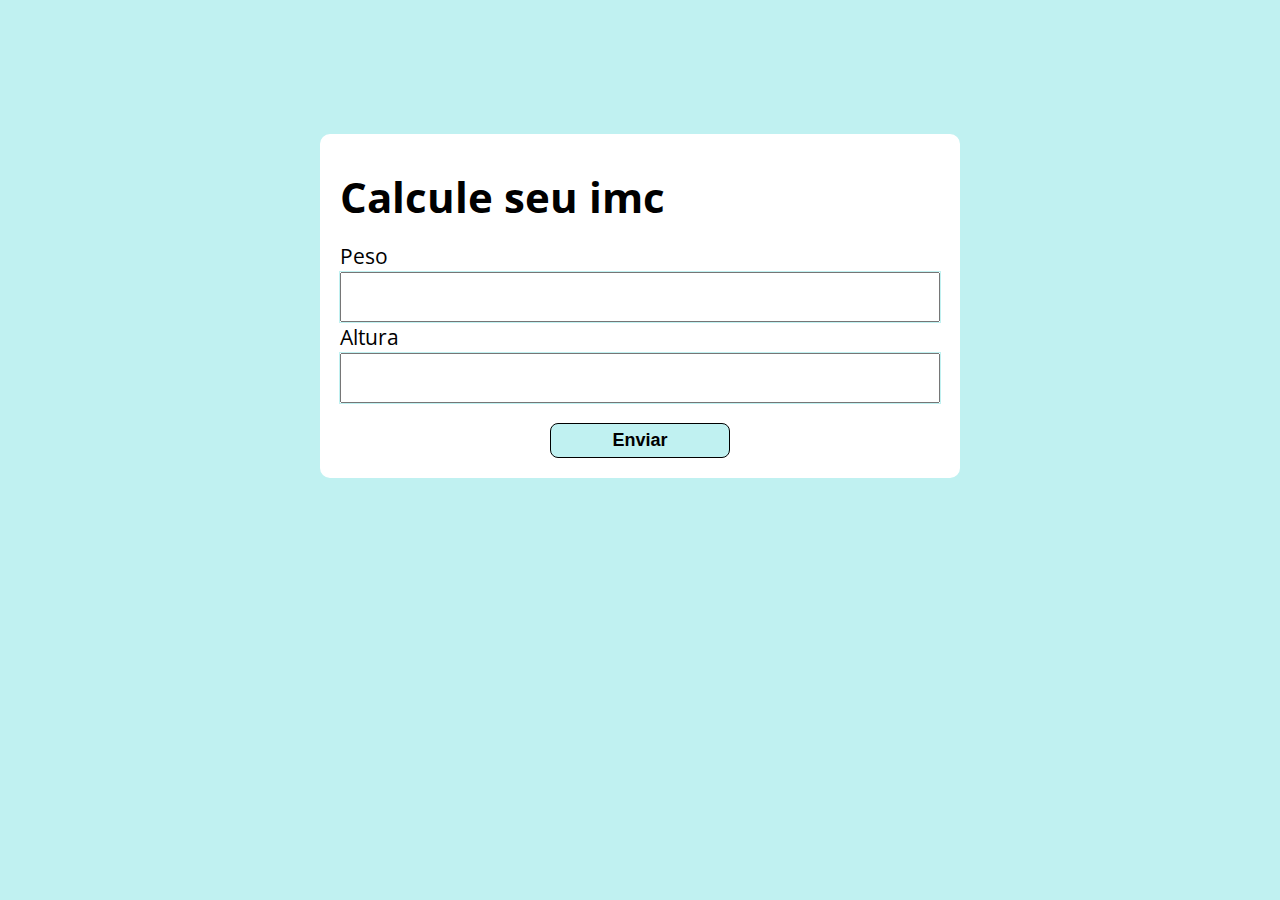
<file: OneDrive/Área de Trabalho/meu repositorio/calculadora_imc/index.html>
<!DOCTYPE html>
<html lang="pt-br">

<head>
    <meta charset="UTF-8">
    <meta http-equiv="X-UA-Compatible" content="IE=edge">
    <meta name="viewport" content="width=device-width, initial-scale=1.0">
    <link rel="stylesheet" href="./css/style.css">
    <title>Calculadora de imc</title>
</head>

<body>

    <section class="container">

        <h1>Calcule seu imc</h1>
      <form action="/" id="formulario" method="post">
<label for="peso">Peso</label>
<input type="text" id="peso" name="peso">
<label for="altura">Altura</label>
<input type="text" id="altura" name="altura">

<button type="submit">Enviar</button>

<div id="resultado"></div>


      </form>

        <!-- <form action="">
            <label for="input-teste-1">Label teste #1</label>
            <input type="text" id="input-teste-1">

            <label for="input-teste-2">Label teste #2</label>
            <input type="text" id="input-teste-2">


            <label for="input-teste-3">Label teste #3</label>
            <input type="text" id="input-teste-3">

            <label for="input-teste-4">Label teste #4</label>
            <input type="text" id="input-teste-4">



<button>enviar</button>

        </form> -->






    </section>



    <script src="./js/script.js"></script>
</body>

</html>
</file>
<file: OneDrive/Área de Trabalho/meu repositorio/calculadora_imc/css/style.css>
@import url('https://fonts.googleapis.com/css2?family=Asap:ital,wght@1,700&family=Nunito:wght@700&family=Open+Sans:wght@700&family=Yellowtail&display=swap');
:root {
    --primary-color: rgb(192, 241, 241);
}
* {
    box-sizing: border-box;
    outline: 0;
    
}
body {
    margin: 0;
    padding: 0;
    background-color: rgb(192, 241, 241);
    font-family: 'Open Sans', sans-serif;
    font-size: 1.3rem;
    line-height: 1.5em;
}
.container {
    max-width: 640px;
    margin: 134px auto;
    background-color: #fff;
    padding: 20px;
    border-radius: 10px;
    
}

form input, form label , form button {
    display: block
}
form input:focus {
margin-bottom: 10px;
}
form input {
    width: 100%;
    font-size: 24px;
    height: 50px;
    padding: 0 20px;
    outline: 1px solid var(--primary-color);
}
form button {
    width: 30%;
    margin: 0 auto;
    height: 35px;
    margin-top: 20px;
    font-size: 18px;
    font-weight: 800;
    background-color: var(--primary-color);
    border: 1px solid;
    border-radius: 8px  ;
}
form button:hover {
    background-color: #fff;
}
.paragrafo-resultado {
    background-color: rgb(146, 172, 172);
}

.paragrafo-resultado, .bad { 
    background-color: var(--primary-color);
    width: 100%;
    height: 80px;
    display: flex;
    align-items: center;
    justify-content: center;
}
.bad {
    background-color: rgb(182, 42, 54);
}
</file>
